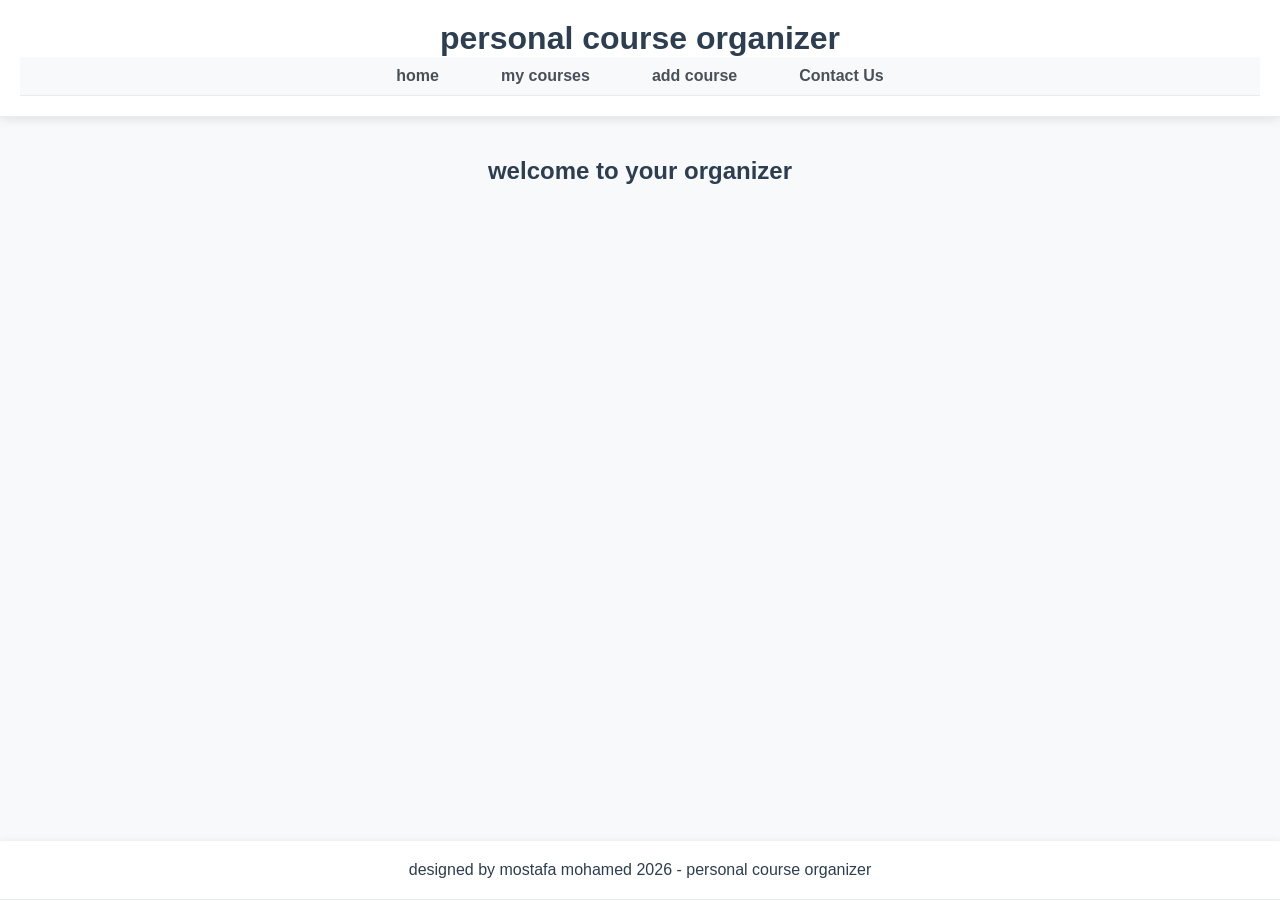
<file: index.html>
<!DOCTYPE html>
<html lang="en">
<head>
    <meta charset="UTF-8">
    <meta name="viewport" content="width=device-width, initial-scale=1.0">
    <title>pesonal course organizer</title>
    <link rel="stylesheet" href="style.css">
</head>
<body>
    <header>
        <h1>personal course organizer</h1>
        <nav>
        <ul>
        <li>
            <a href="index.html">home</a>
        </li>
        <li>
            <a herf="courses.html">my courses</a>
        </li>
        <li>
            <a herf="add-courses.html">add course</a>
        </li>
        <li>
            <a href="contact.html">Contact Us</a>
        </li>
        </ul>
       </nav>
       </header>
       <main>
      <section>
      <h2>welcome to your organizer</h2>

      </section>
      
      </main>
      <footer>
        <p>designed by mostafa mohamed 2026 - personal course organizer </p>
      </footer>
     
    
</body>
</html>
</file>
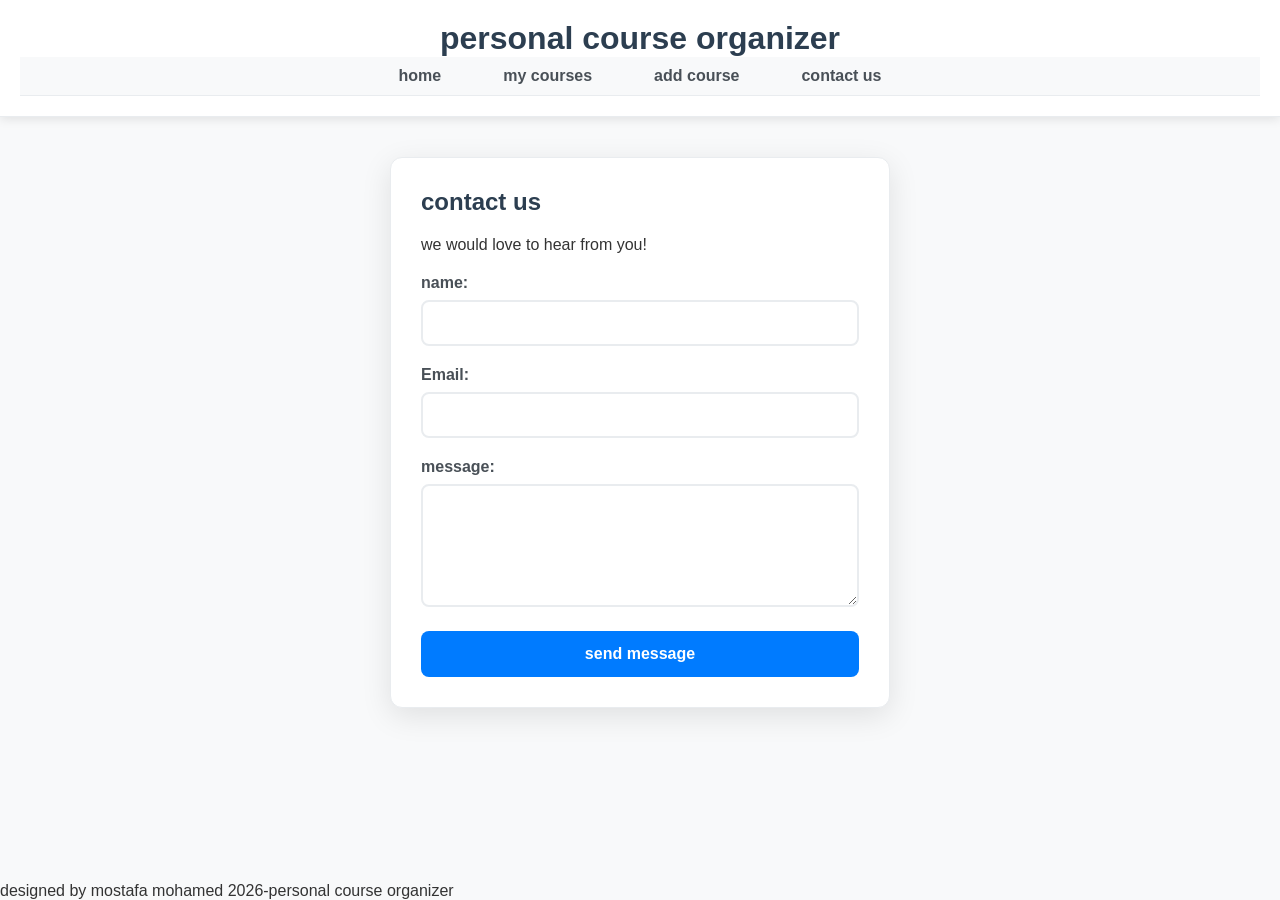
<file: contact.html>
<!DOCTYPE html>
<html lang="en">
<head>
    <meta charset="UTF-8">
    <meta name="viewport" content="width=device-width, initial-scale=1.0">
    <title>contact us</title>
    <link rel="stylesheet" href="style.css">
</head>
<body>
    <header>
        <h1>personal course organizer</h1>
        <nav>
            <ul>
                <li>
                    <a href="index.html">home</a>
                </li>
                <li>
                    <a href="courses.html">my courses</a>
                </li>
                <li>
                    <a href="add courses.html">add course</a>
                </li>
                <li>
                    <a href="contact.html">contact us</a>
                </li>
            </ul>
        </nav>
    </header>
    <main>
        <section class="form-container">
            <h2>contact us</h2>
            <p style="margin-bottom: 20px;">we would love to hear from you!</p>
            <form>
                <div class="form-group">
                    <label for="name">name:</label>
                    <input type="text" id="name" required>
                </div>
                <div class="form-group">
                    <label for="email">Email:</label>
                    <input type="email" id="email" required>
        
            
                </div>
                <div class="form-group">
                    <label for="message">message:</label>
                    <textarea id="message" rows="5" required></textarea>
                </div>
                <button type="submit" class="submit-btn">send message</button>
            </form>
        </section>
    </main>
    <p>designed by mostafa mohamed 2026-personal course organizer</p>
    
</body>
</html>
</file>
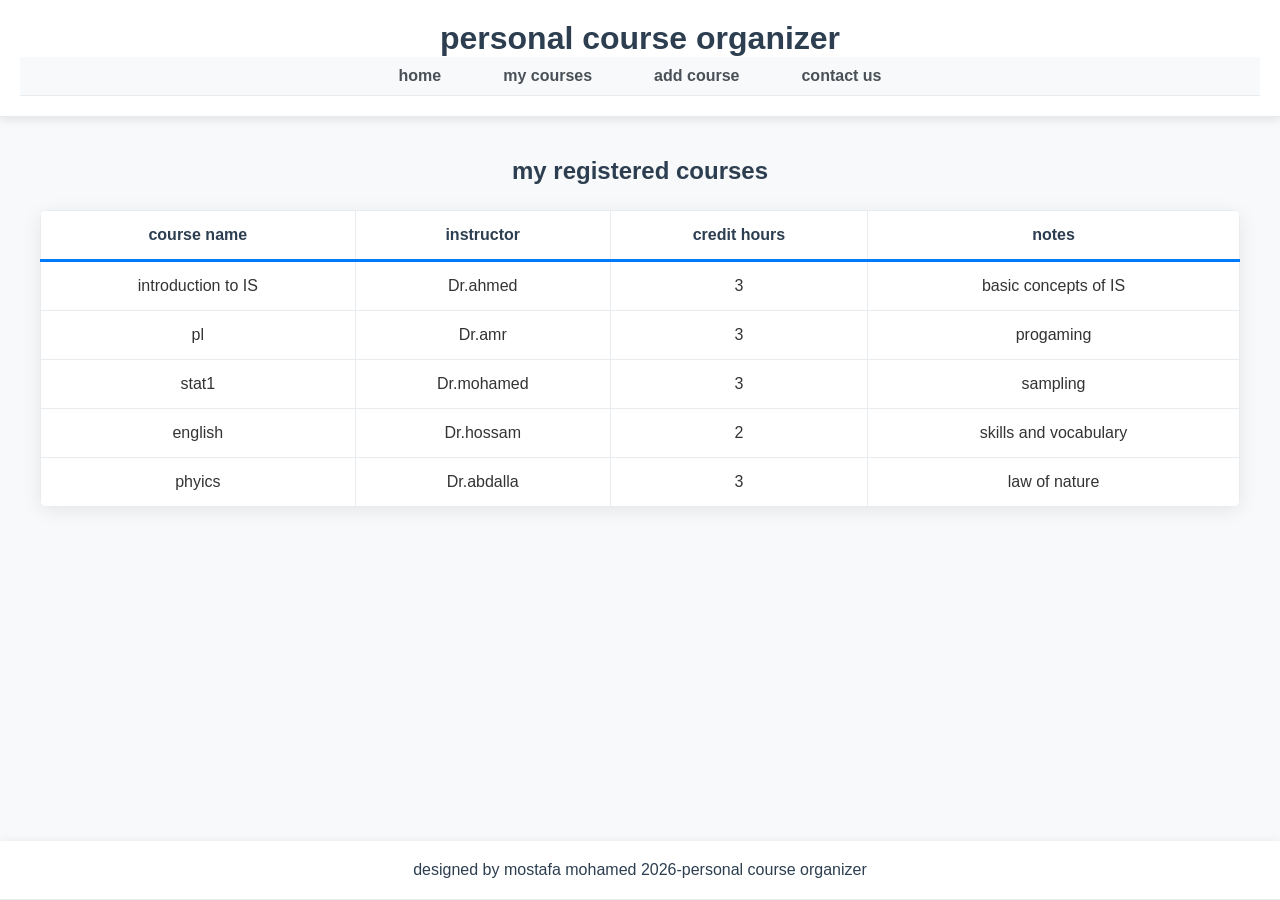
<file: courses.html>
<!DOCTYPE html>
<html lang="en">
<head>
    <meta charset="UTF-8">
    <meta name="viewport" content="width=device-width, initial-scale=1.0">
    <title>my courses</title>
    <link rel="stylesheet" href="style.css">
    <body>
    <header>
        <h1>personal course organizer</h1>
        <nav>
            <ul>
                <li>
                    <a href="index.html">home</a>
                </li>
                <li>
                    <a href="courses.html">my courses</a>
                </li>
                <li>
                    <a href="add-courses.html">add course</a>
                </li>
                <li>
                    <a href="contact.html">contact us</a>
                </li>
            </ul>
        </nav>
    </header>
    <main>
        <section>
            <h2>my registered courses</h2>
            <table class="course-table">
                <thead>
                    <tr>
                        <th>course name</th>
                        <th>instructor</th>
                        <th>credit hours</th>
                        <th>notes</th>
                    </tr>
                </thead>
                <tbody>
                    <tr>
                        <td>introduction to IS</td>
                        <td>Dr.ahmed</td>
                        <td>3</td>
                        <td>basic concepts of IS</td>
                    </tr>
                    <tr>
                        <td>pl</td>
                        <td>Dr.amr</td>
                        <td>3</td>
                        <td>progaming</td>

                    </tr>
                    <tr>
                        <td>stat1</td>
                        <td>Dr.mohamed</td>
                        <td>3</td>
                        <td>sampling</td>
                    </tr>
                    <tr>
                        <td>english</td>
                        <td>Dr.hossam</td>
                        <td>2</td>
                        <td>skills and vocabulary</td>

                    </tr>
                    <tr>
                        <td>phyics</td>
                        <td>Dr.abdalla</td>
                        <td>3</td>
                        <td>law of nature</td>
                    </tr>
                </tbody>
            </table>
        </section>
    </main>
    <footer>
        <p>designed by mostafa mohamed 2026-personal course organizer</p>
    </footer>
</body>
</html>
</file>
<file: style.css>
* {
    margin: 0;
    padding: 0;
    box-sizing: border-box;
}

html, body {
    height: 100%;
}

body {
    display: flex;
    flex-direction: column;
    font-family: 'Segoe UI', Tahoma, Geneva, Verdana, sans-serif;
    background-color: #f8f9fa; 
    color: #333;
}

header, footer {
    background-color: #ffffff; 
    color: #2c3e50;
    padding: 20px;
    text-align: center;
    box-shadow: 0 2px 10px rgba(0,0,0,0.1); 
    border-bottom: 1px solid #e9ecef;
}

nav ul {
    list-style: none;
    display: flex;
    justify-content: center;
    background-color: #f8f9fa; 
    padding: 10px;
    border-bottom: 1px solid #e9ecef;
}

nav ul li {
    margin: 0 15px;
}

nav ul li a {
    color: #495057 !important;
    text-decoration: none !important;
    font-weight: 600;
    transition: 0.3s;
    padding: 8px 16px;
    border-radius: 4px;
}


nav ul li a:hover, nav ul li a:focus {
    color: #007bff !important; 
    background-color: #e9ecef;
    text-decoration: none !important;
}

main {
    flex: 1;
    padding: 40px;
    text-align: center;
}

h2 {
    margin-bottom: 20px;
    color: #2c3e50; 
    font-weight: 700;
}

.course-table {
    width: 100%;
    border-collapse: collapse;
    margin: 25px 0;
    background-color: #ffffff;
    box-shadow: 0 4px 20px rgba(0,0,0,0.08);
    border-radius: 8px;
    overflow: hidden;
}

.course-table thead tr {
    background-color: #ffffff; 
    color: #2c3e50;
    border-bottom: 3px solid #007bff; 
}

.course-table th, .course-table td {
    padding: 15px;
    border: 1px solid #e9ecef; 
    text-align: center;
}

.course-table tbody tr:hover {
    background-color: #f8f9fa; 
}

.form-container {
    max-width: 500px;
    margin: 0 auto;
    background: #ffffff;
    padding: 30px;
    border-radius: 12px;
    box-shadow: 0 8px 30px rgba(0,0,0,0.1);
    text-align: left;
    border: 1px solid #e9ecef;
}

.form-group {
    margin-bottom: 20px;
}

.form-group label {
    display: block;
    margin-bottom: 8px;
    font-weight: 600;
    color: #495057;
}

.form-group input, .form-group textarea {
    width: 100%;
    padding: 12px;
    border: 2px solid #e9ecef;
    border-radius: 8px;
    font-size: 16px;
    transition: 0.3s;
}

.form-group input:focus, .form-group textarea:focus {
    outline: none;
    border-color: #007bff;
    box-shadow: 0 0 0 3px rgba(0,123,255,0.1);
}

.submit-btn {
    background-color: #007bff; 
    color: white;
    border: none;
    padding: 14px 20px;
    border-radius: 8px;
    cursor: pointer;
    width: 100%;
    font-size: 16px;
    font-weight: 600;
    transition: 0.3s;
}

.submit-btn:hover {
    background-color: #0056b3; 
    transform: translateY(-1px);
    box-shadow: 0 4px 12px rgba(0,123,255,0.3);
}

@media screen and (max-width: 600px) {
    nav ul {
        flex-direction: column;
    }
    .course-table {
        display: block;
        overflow-x: auto;
        border-radius: 8px;
    }
    
    main {
        padding: 20px 15px;
    }
}
</file>
